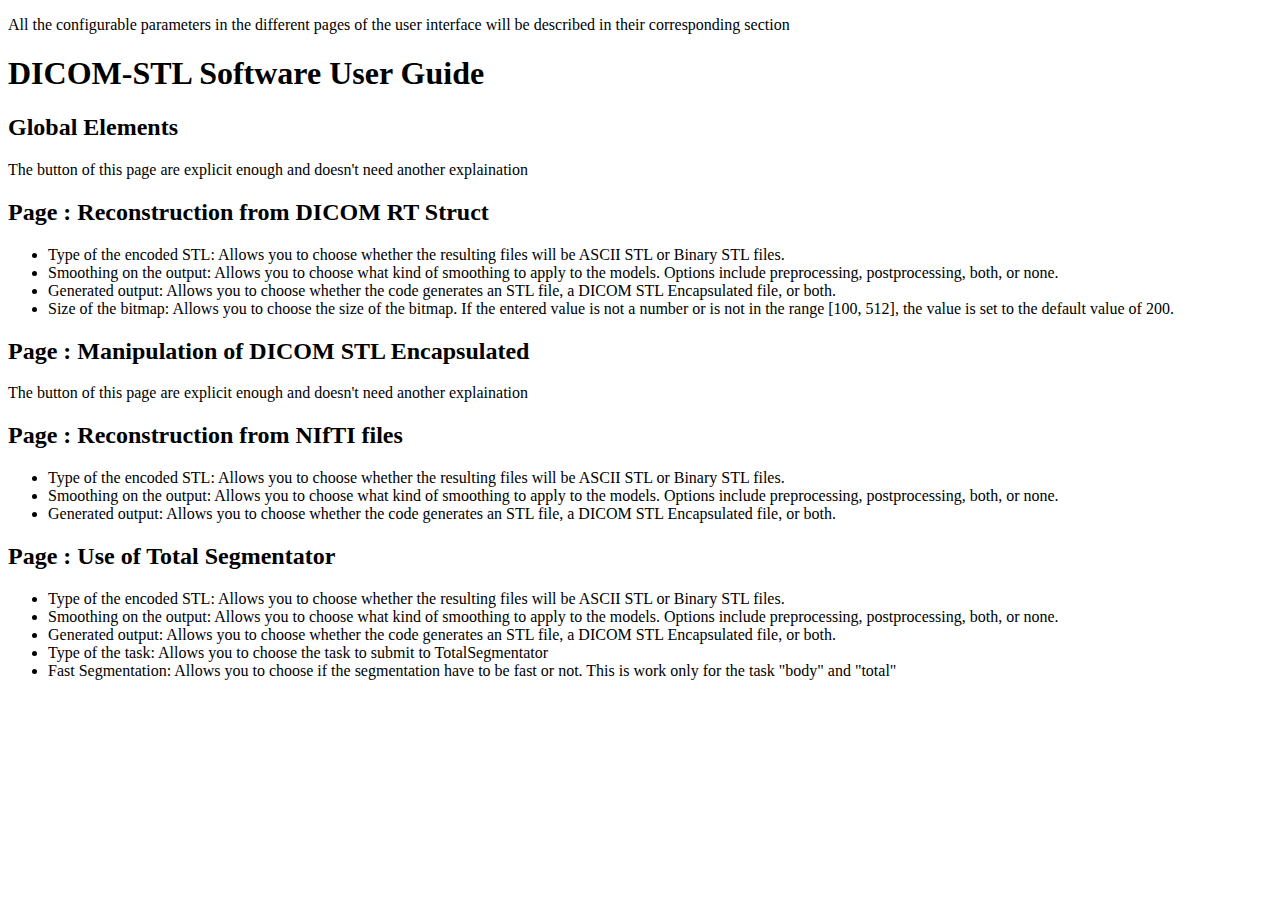
<file: App/templates/User_Guide.html>
<!DOCTYPE html>
<html lang="en">
<head>
    <meta charset="UTF-8">
    <title>User Guide</title>
</head>
<body>
    <p>All the configurable parameters in the different pages of the user interface will be described in their corresponding section</p>
    <h1>DICOM-STL Software User Guide</h1>
    <h2>Global Elements</h2>
    <p>The button of this page are explicit enough and doesn't need another explaination</p>
    <h2>Page : Reconstruction from DICOM RT Struct</h2>
    <ul>
        <li>Type of the encoded STL: Allows you to choose whether the resulting files will be ASCII STL or Binary STL files.</li>
        <li>Smoothing on the output: Allows you to choose what kind of smoothing to apply to the models. Options include preprocessing, postprocessing, both, or none.</li>
        <li>Generated output:        Allows you to choose whether the code generates an STL file, a DICOM STL Encapsulated file, or both.</li>
        <li>Size of the bitmap:      Allows you to choose the size of the bitmap. If the entered value is not a number or is not in the range [100, 512], the value is set to the default value of 200.</li>
    </ul>
    <h2>Page : Manipulation of DICOM STL Encapsulated</h2>
    <p>The button of this page are explicit enough and doesn't need another explaination</p>
    <h2>Page : Reconstruction from NIfTI files</h2>
    <ul>
        <li>Type of the encoded STL: Allows you to choose whether the resulting files will be ASCII STL or Binary STL files.</li>
        <li>Smoothing on the output: Allows you to choose what kind of smoothing to apply to the models. Options include preprocessing, postprocessing, both, or none.</li>
        <li>Generated output:        Allows you to choose whether the code generates an STL file, a DICOM STL Encapsulated file, or both.</li>
    </ul>
    <h2>Page : Use of Total Segmentator</h2>
    <ul>
        <li>Type of the encoded STL: Allows you to choose whether the resulting files will be ASCII STL or Binary STL files.</li>
        <li>Smoothing on the output: Allows you to choose what kind of smoothing to apply to the models. Options include preprocessing, postprocessing, both, or none.</li>
        <li>Generated output:        Allows you to choose whether the code generates an STL file, a DICOM STL Encapsulated file, or both.</li>
        <li>Type of the task:        Allows you to choose the task to submit to TotalSegmentator</li>
        <li>Fast Segmentation:       Allows you to choose if the segmentation have to be fast or not. This is work only for the task "body" and "total"</li>
    </ul>
</body>
</html>
</file>
